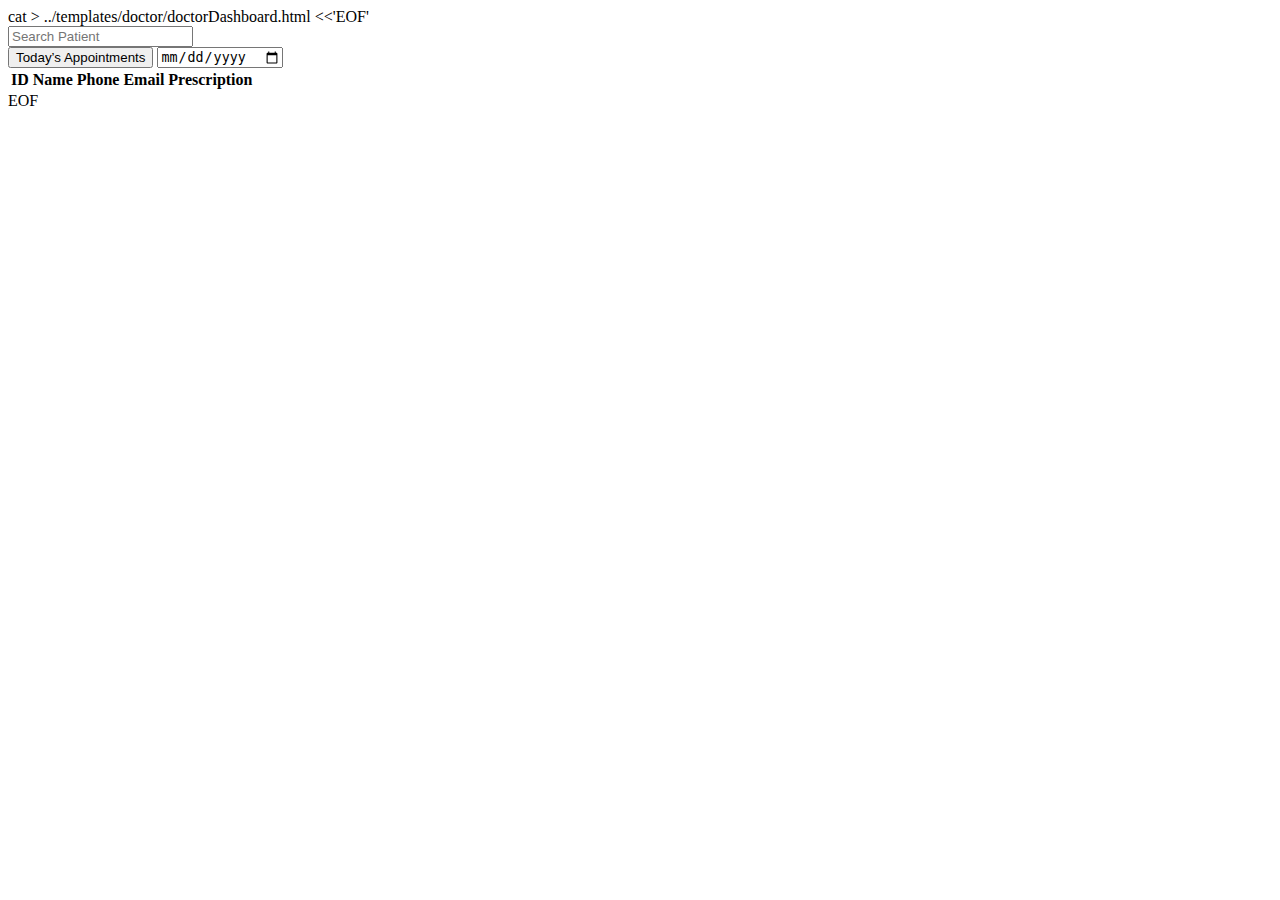
<file: app/src/main/resources/templates/doctor/doctorDashboard.html>
cat > ../templates/doctor/doctorDashboard.html <<'EOF'
<!DOCTYPE html>
<html lang="en">
<head>
  <meta charset="UTF-8">
  <title>Doctor Dashboard</title>
  <link rel="stylesheet" th:href="@{/assets/css/adminDashboard.css}">
  <link rel="stylesheet" th:href="@{/assets/css/doctorDashboard.css}">
  <link rel="stylesheet" th:href="@{/assets/css/style.css}">
  <script th:src="@{/js/render.js}" defer></script>
  <script th:src="@{/js/util.js}" defer></script>
  <script th:src="@{/js/components/header.js}" defer></script>
  <script th:src="@{/js/components/footer.js}" defer></script>
  <script th:src="@{/js/components/patientRows.js}" defer></script>
</head>
<body>
  <div class="container">
    <div class="wrapper">
      <div id="header"></div>
      <main class="main-content">
        <input type="text" id="searchBar" placeholder="Search Patient">
        <div class="filters">
          <button id="todayAppointments">Today’s Appointments</button>
          <input type="date" id="appointmentDate">
        </div>
        <table id="patientTable">
          <thead>
            <tr><th>ID</th><th>Name</th><th>Phone</th><th>Email</th><th>Prescription</th></tr>
          </thead>
          <tbody></tbody>
        </table>
      </main>
      <div id="footer"></div>
    </div>
  </div>
  <script th:src="@{/js/services/patientServices.js}" defer></script>
  <script th:src="@{/js/doctorDashboard.js}" defer></script>
</body>
</html>
EOF
</file>
